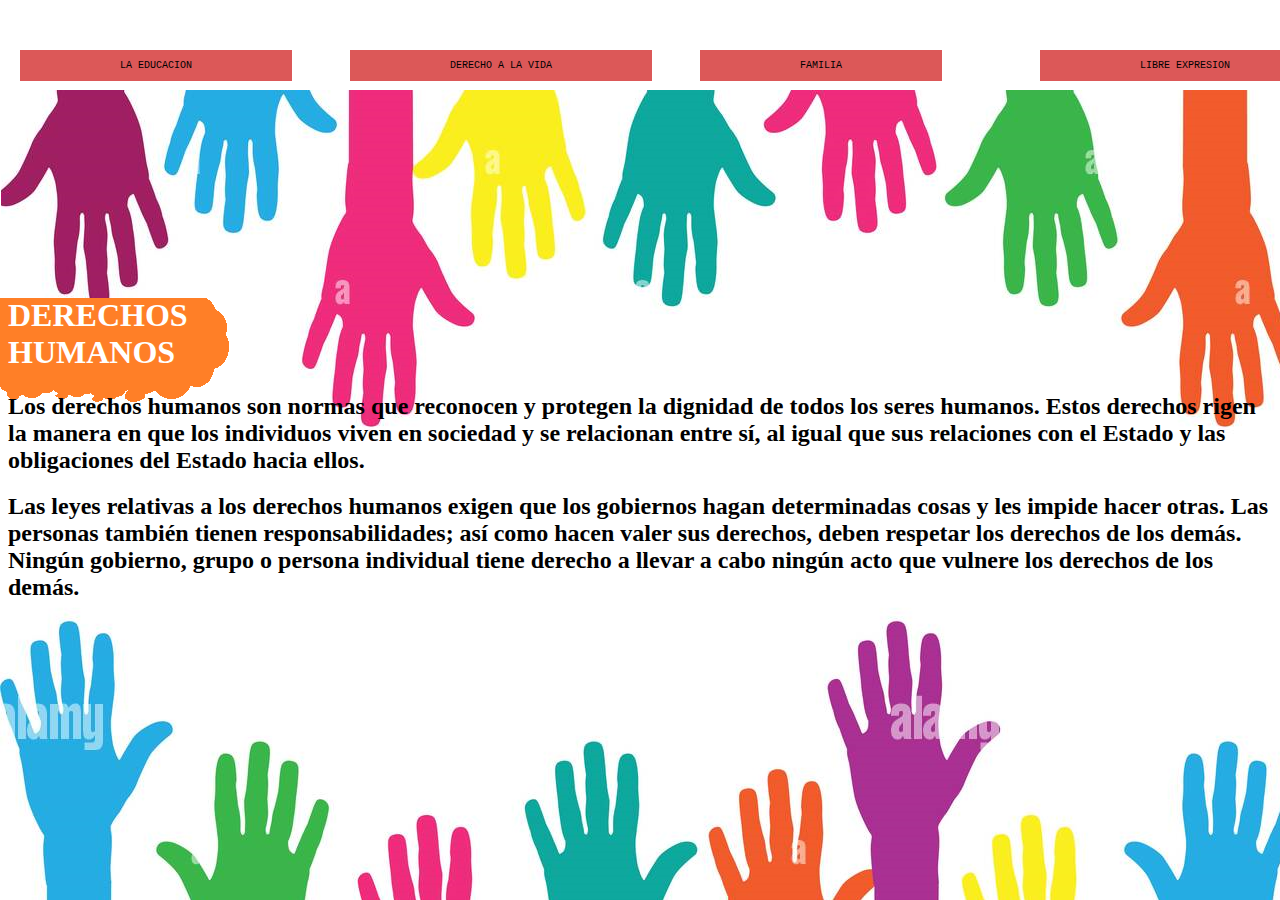
<file: index.html>
<html>
<head>
<link rel="stylesheet" href="estilos/1transversal.css">
    <title> Nuestros Derechos </title>
    <link rel="icon" href="logo.png">
 </head>  
 <body background="fondoproyecto.png"></body>
</body>
<pre>


<a class="boton-personalizado" href="2transversal.html">DERECHO A LA VIDA</a>
<a class="boton-educacion" href="3transversal.html">LA EDUCACION</a>
<a class="boton-familia" href="4transversal.html">FAMILIA</a>
<a class="boton-Libres" href="5transversal.html">LIBRE EXPRESION</a>
             

</pre>

<pre>









</pre>
<font color="white">

<h1>DERECHOS<BR> 
    HUMANOS</h1>
</font>
<pre>
</pre>
 
<h2>Los derechos humanos son normas que reconocen y protegen la dignidad de 
todos los seres humanos. Estos derechos rigen la manera en que los individuos 
viven en sociedad y se relacionan entre sí, al igual que sus relaciones con 
el Estado y las obligaciones del Estado hacia ellos.
<pre>
</pre>
Las leyes relativas a los derechos humanos exigen que los gobiernos hagan 
determinadas cosas y les impide hacer otras. Las personas también tienen 
responsabilidades; así como hacen valer sus derechos, deben respetar los 
derechos de los demás. Ningún gobierno, grupo o persona individual tiene 
derecho a llevar a cabo ningún acto que vulnere los derechos de los demás.</h2>


</html>
</file>
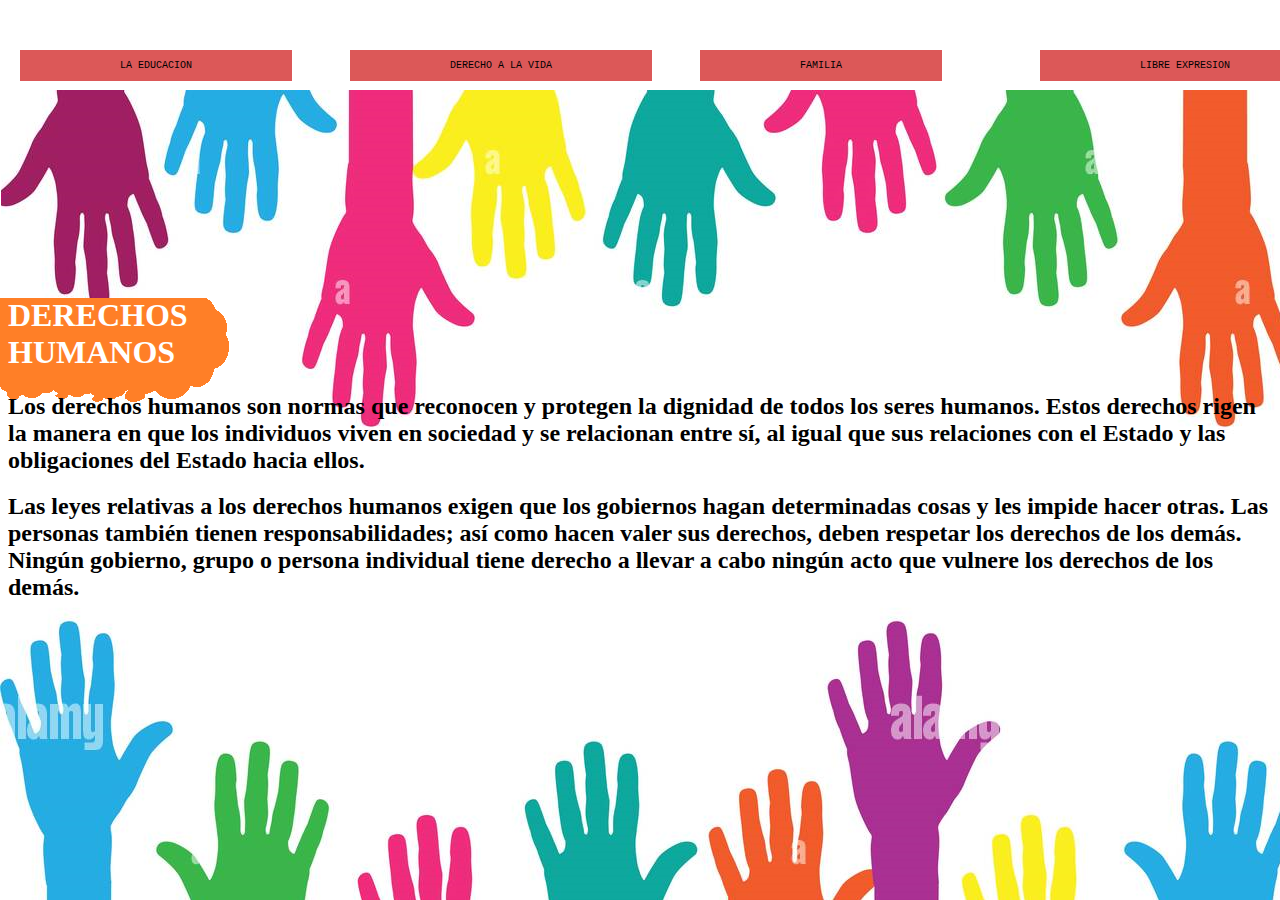
<file: 1transversal.html>
<html>
<head>
<link rel="stylesheet" href="estilos/1transversal.css">
    <title> Nuestros Derechos </title>
    <link rel="icon" href="logo.png">
 </head>  
 <body background="fondoproyecto.png"></body>
</body>
<pre>


<a class="boton-personalizado" href="file:///C:/Users/User/Desktop/Info%20y%20SENA/informatica%20html/2transversal.html">DERECHO A LA VIDA</a>
<a class="boton-educacion" href="file:///C:/Users/User/Desktop/Info%20y%20SENA/informatica%20html/3transversal.html">LA EDUCACION</a>
<a class="boton-familia" href="file:///C:/Users/User/Desktop/Info%20y%20SENA/informatica%20html/4transversal.html">FAMILIA</a>
<a class="boton-Libres" href="file:///C:/Users/User/Desktop/Info%20y%20SENA/informatica%20html/5transversal.html">LIBRE EXPRESION</a>
             

</pre>

<pre>









</pre>
<font color="white">

<h1>DERECHOS<BR> 
    HUMANOS</h1>
</font>
<pre>
</pre>
 
<h2>Los derechos humanos son normas que reconocen y protegen la dignidad de 
todos los seres humanos. Estos derechos rigen la manera en que los individuos 
viven en sociedad y se relacionan entre sí, al igual que sus relaciones con 
el Estado y las obligaciones del Estado hacia ellos.
<pre>
</pre>
Las leyes relativas a los derechos humanos exigen que los gobiernos hagan 
determinadas cosas y les impide hacer otras. Las personas también tienen 
responsabilidades; así como hacen valer sus derechos, deben respetar los 
derechos de los demás. Ningún gobierno, grupo o persona individual tiene 
derecho a llevar a cabo ningún acto que vulnere los derechos de los demás.</h2>


</html>
</file>
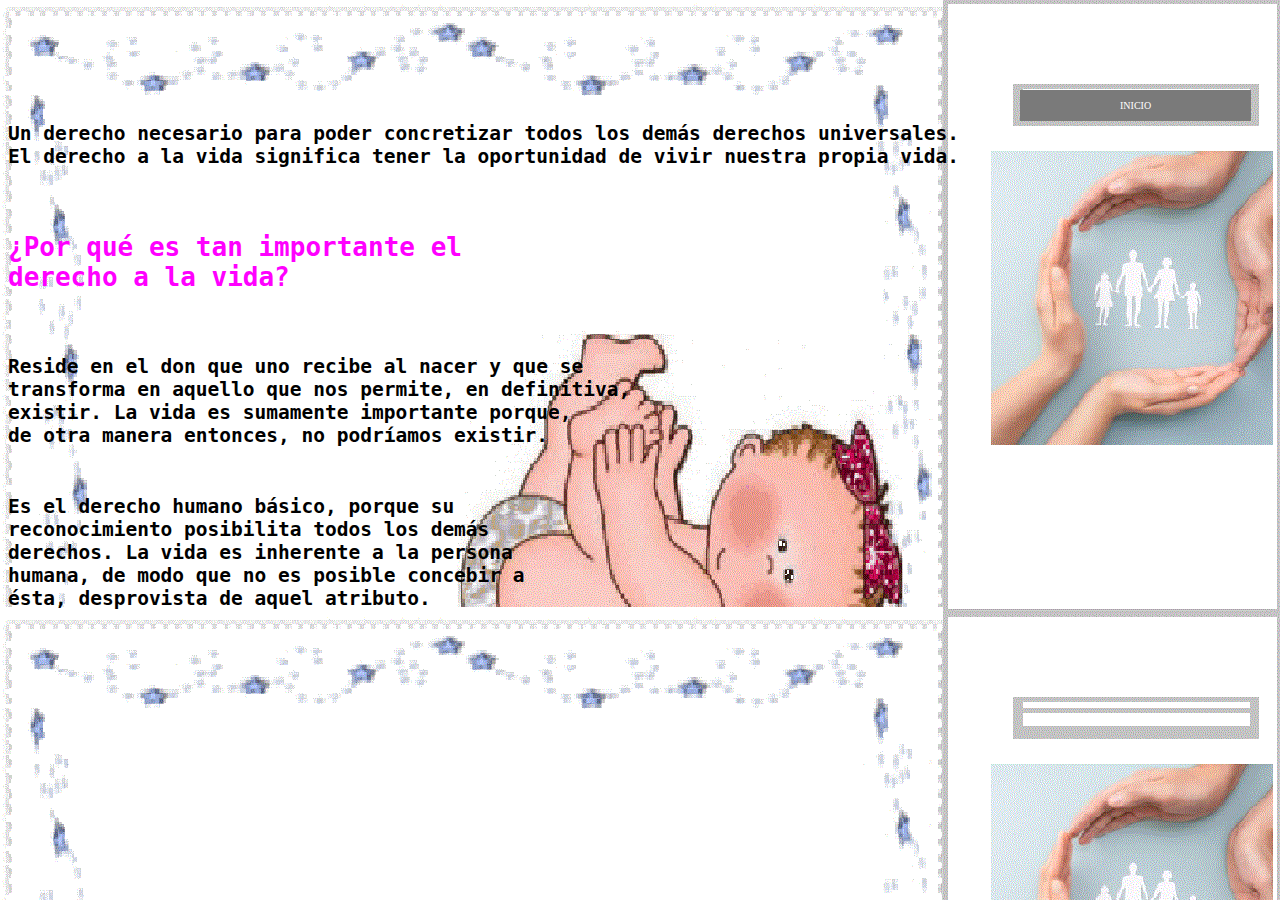
<file: 2transversal.html>
<html>
<head>
<link rel="stylesheet" href="estilos/1transversal.css">   
</head>
<title> DERECHO A LA VIDA </title>
    <link rel="icon" href="logo.png">
 </head>  
 
<body background="fondo2.jpg"></body>

<a class="boton-inicio" href="index.html">INICIO</a>
<pre>





<h2>
Un derecho necesario para poder concretizar todos los demás derechos universales. 
El derecho a la vida significa tener la oportunidad de vivir nuestra propia vida.
</h2>
<font color="FUCHSIA">
<h1>¿Por qué es tan importante el 
derecho a la vida?</h1>
</font> 
<h2>Reside en el don que uno recibe al nacer y que se 
transforma en aquello que nos permite, en definitiva, 
existir. La vida es sumamente importante porque, 
de otra manera entonces, no podríamos existir.</h2>
<h2>Es el derecho humano básico, porque su 
reconocimiento posibilita todos los demás 
derechos. La vida es inherente a la persona 
humana, de modo que no es posible concebir a 
ésta, desprovista de aquel atributo.
</h2>
</pre>
</html>
</file>
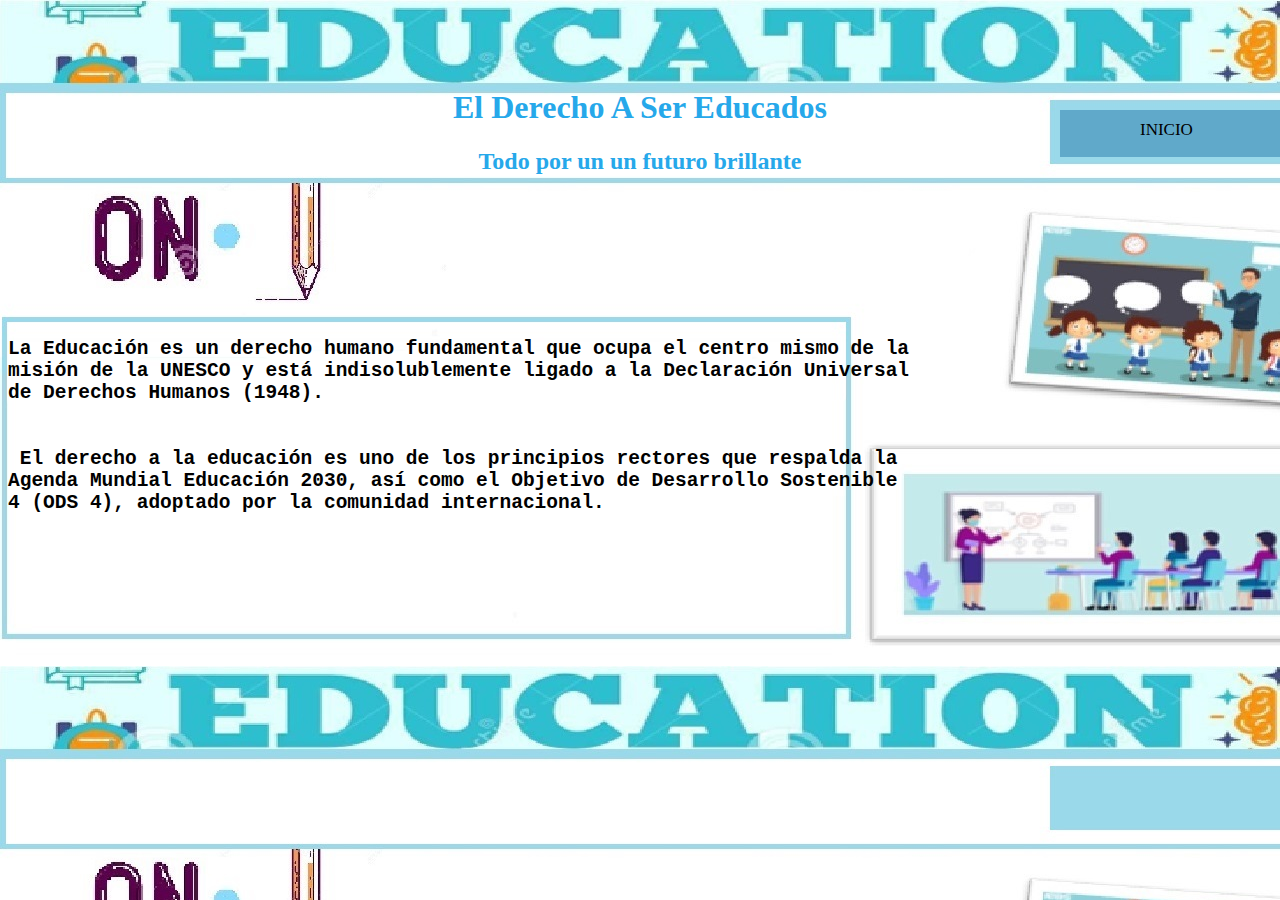
<file: 3transversal.html>
<html>
<head><link rel="stylesheet" href="estilos/1transversal.css"> 
</head>
<title> La Educacion </title>
    <link rel="icon" href="logo.png">
 </head>  

 <body background="fondo3.jpg"></body>
</body>
<a class="boton-inicio3" href="index.html">INICIO</a>
<pre>


    
</font>
</pre>

<font color="#26A8EA">
<center><h1>El Derecho A Ser Educados<h1></center>
<center><h2>Todo por un un futuro brillante</h2></center>
</font color="#26A8EA">
<pre>







<h2>
La Educación es un derecho humano fundamental que ocupa el centro mismo de la 
misión de la UNESCO y está indisolublemente ligado a la Declaración Universal 
de Derechos Humanos (1948).


 El derecho a la educación es uno de los principios rectores que respalda la 
Agenda Mundial Educación 2030, así como el Objetivo de Desarrollo Sostenible 
4 (ODS 4), adoptado por la comunidad internacional. 
</h2>
</pre>
</html>
</file>
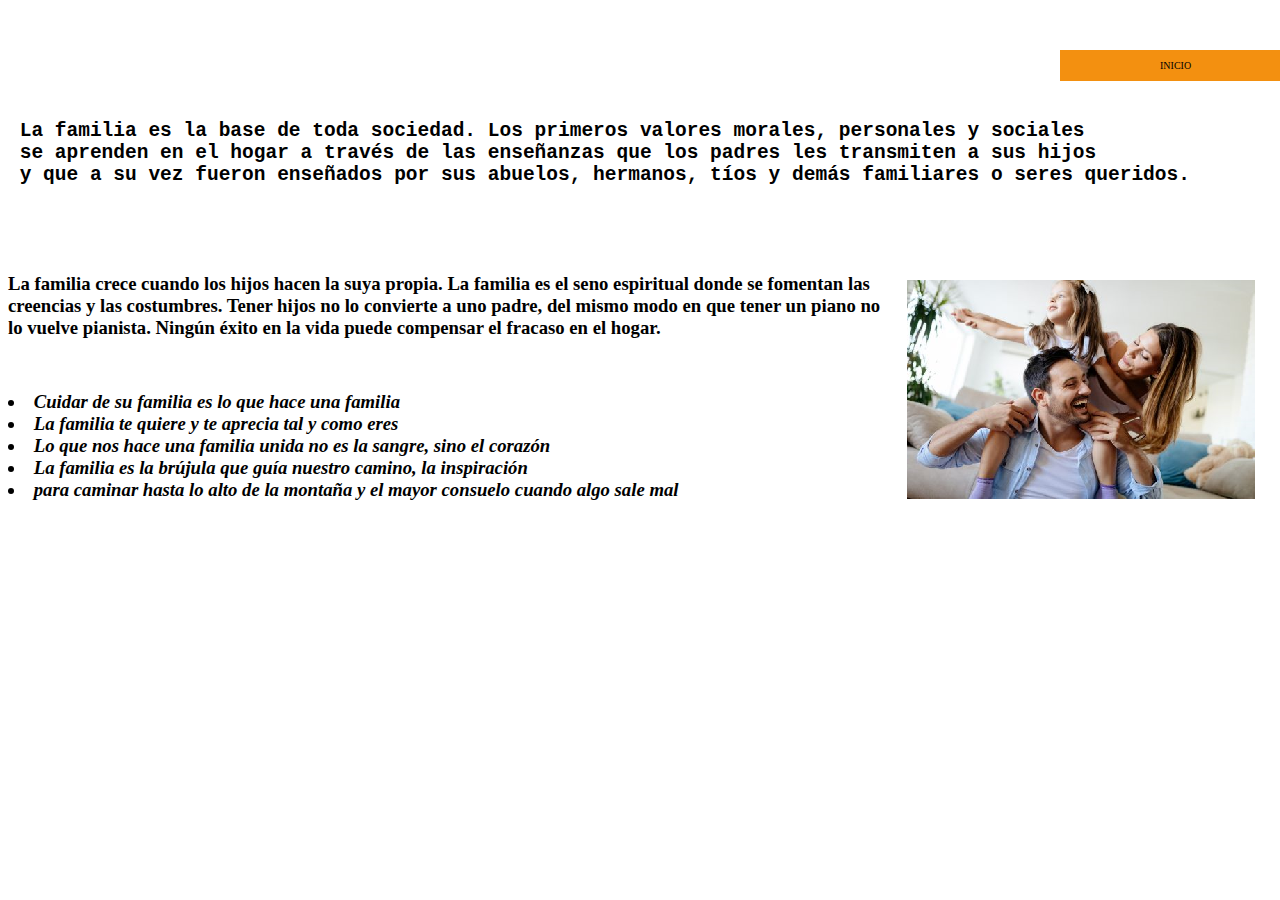
<file: 4transversal.html>
<html>
<head>
    <link rel="stylesheet" href="estilos/4-5.css">
    <title> La Familia </title>
    <link rel="icon" href="logo.png">
</head>

    <font color="white">
    <center><h1>El valor de la familia</h1></center>
    </font>
    <a class="boton-inicio" href="index.html">INICIO</a>
    <font color="black">

        <pre>
      
<h2>
 La familia es la base de toda sociedad. Los primeros valores morales, personales y sociales 
 se aprenden en el hogar a través de las enseñanzas que los padres les transmiten a sus hijos 
 y que a su vez fueron enseñados por sus abuelos, hermanos, tíos y demás familiares o seres queridos.
        </h2>
    </pre>
    <p> 
        <img src="valores.png" align="right"><h3>La familia crece cuando los hijos hacen la suya propia. La familia es 
        el seno espiritual donde se fomentan las creencias y las costumbres. Tener hijos no lo convierte a uno padre, 
        del mismo modo en que tener un piano no lo vuelve pianista. Ningún éxito en la vida puede compensar el fracaso en el hogar.</h3>
        <pre>
        </pre>
        <CITE> <h3><li>Cuidar de su familia es lo que hace una familia<br> 
            <li>La familia te quiere y te aprecia tal y como eres<br> 
                <li>Lo que nos hace una familia unida no es la sangre, sino el corazón<br>    
                    <li>La familia es la brújula que guía nuestro camino, la inspiración <br> 
                        <li>para caminar hasta lo alto de la montaña y el mayor consuelo cuando algo sale mal</h3><br> </CITE>
</p>

 </font>
</html>
</file>
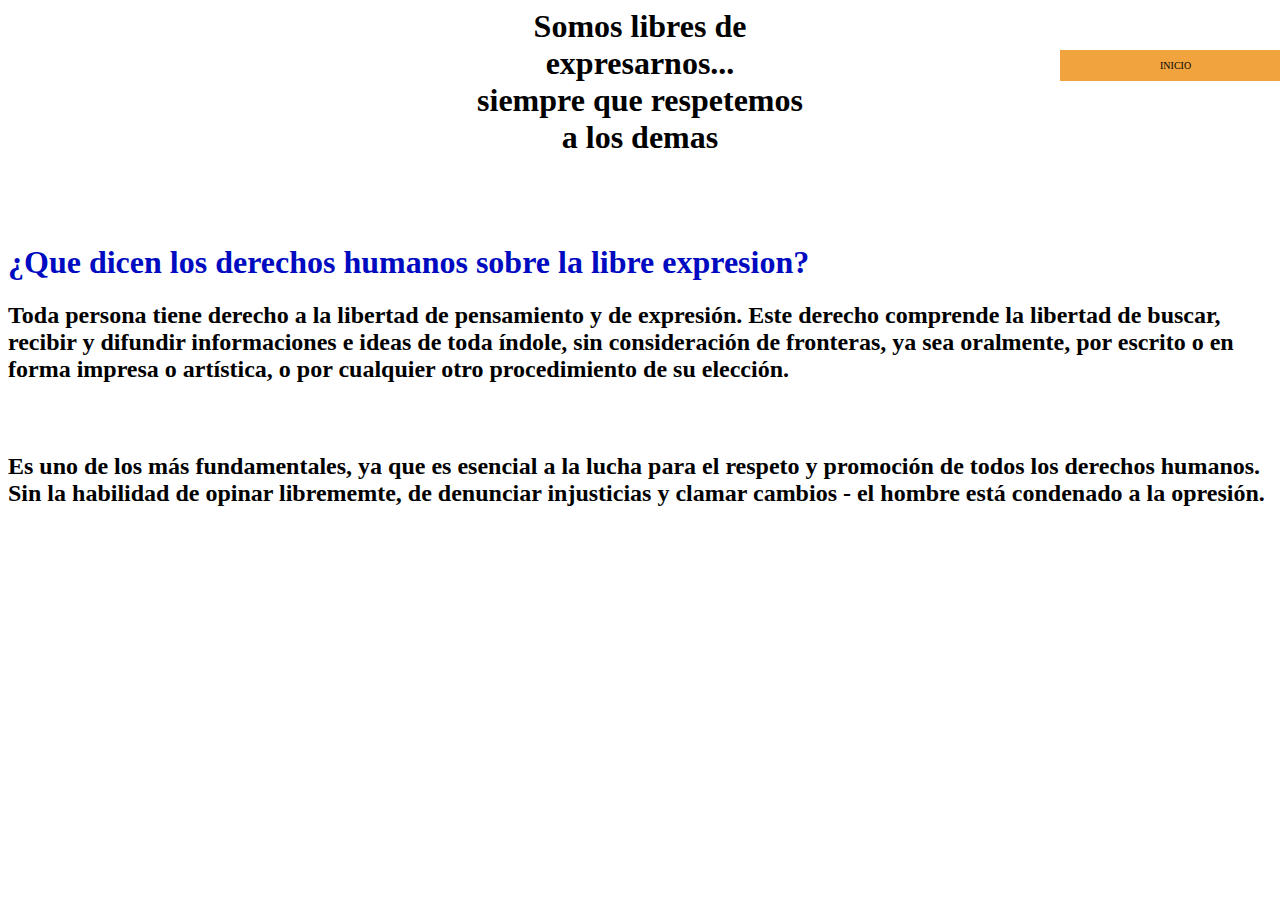
<file: 5transversal.html>
<html>
<head>
    <link rel="stylesheet" href="estilos/5-4.css">
    <title> Libre Expresion  </title>
    <link rel="icon" href="logo.png">

    <a class="boton-inicio" href="index.html">INICIO</a>

    
    <center><h1>Somos libres de<br>
    expresarnos...<br>
    siempre que respetemos<br>
    a los demas</h1></center>
<pre>



</pre>
<font color="lilac">
    <h1>¿Que dicen los derechos humanos sobre la libre expresion?</h1>
</font>

<h2>Toda persona tiene derecho a la libertad de pensamiento y de expresión. Este derecho comprende la libertad de buscar, recibir y difundir informaciones e ideas de toda índole, sin consideración de fronteras, ya sea oralmente, por escrito o en forma impresa o artística, o por cualquier otro procedimiento de su elección.</h2>
<pre>


</pre>
<h2>Es uno de los más fundamentales, ya que es esencial a la lucha para el respeto y promoción de todos los derechos humanos. Sin la habilidad de opinar librememte, de denunciar injusticias y clamar cambios - el hombre está condenado a la opresión.</h2>
</file>
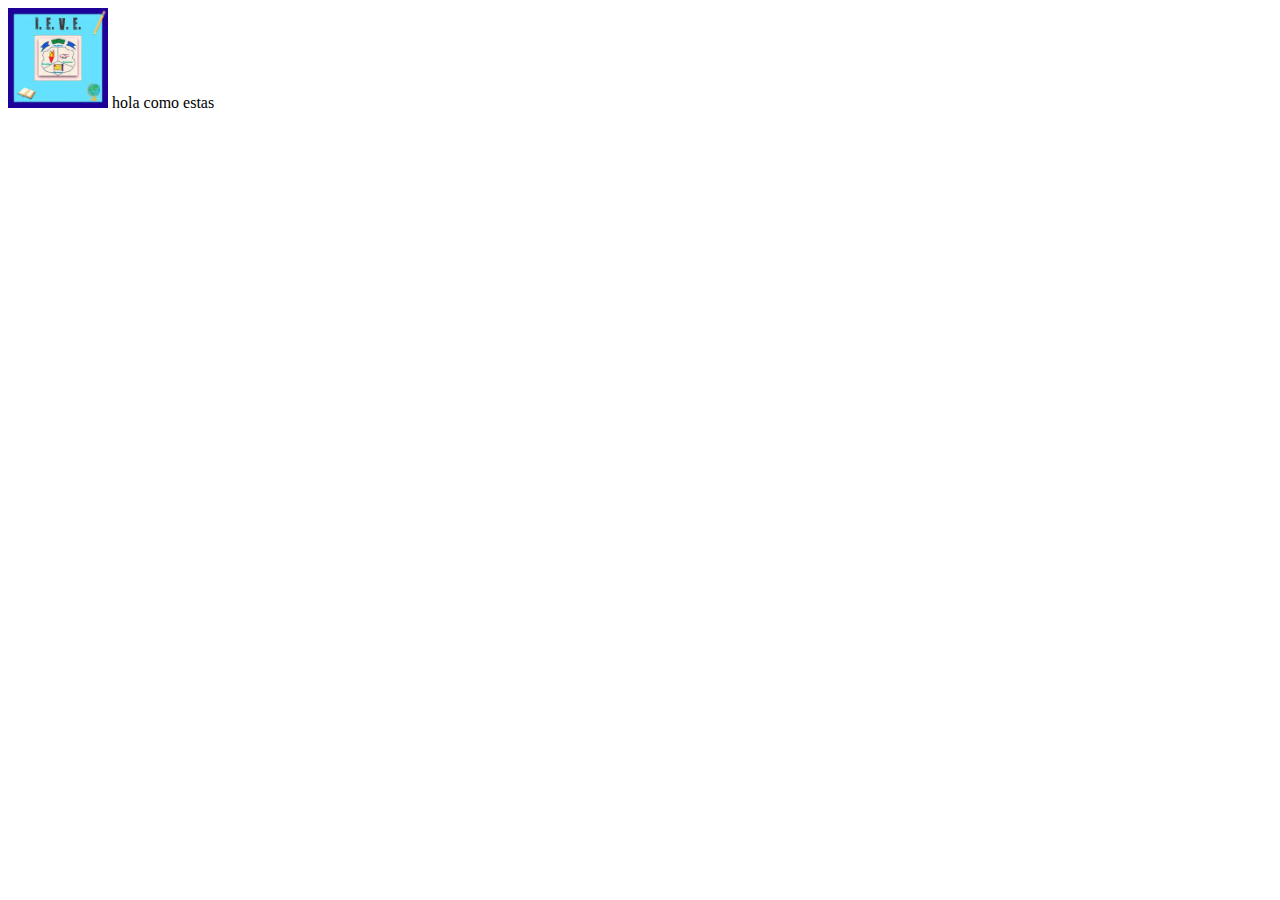
<file: practica.html>
<!DOCTYPE HTML>
<html lang="es">
<head>
  <title>Título de la página…</title>
  <meta charset="UTF-8">
  <meta name="description" content="Descripción de la página…">
</head>
<body>

<img src="logo.png" alt="que es esto" height="100" width="100">

hola como estas
</file>
<file: estilos/1transversal.css>
.boton-personalizado {
    text-decoration:none;
    font-weight:100;
    font-size:10px;
    color:#000000;
    padding-top:10px;
    padding-bottom:10px;
    padding-left:100px;
    padding-right:100px;
    background-color:#ce1616b7;
    }

    .boton-personalizado {
        position: absolute;
        top: 50px; left: 350px;
    }


    .boton-educacion {
        text-decoration:none;
        font-weight:100;
        font-size:10px;
        color:#000000;
        padding-top:10px;
        padding-bottom:10px;
        padding-left:100px;
        padding-right:100px;
        background-color:#ce1616b7;
        }
   
        .boton-educacion {
            position: absolute;
            top: 50px; left: 20px;
            }


            .boton-familia {
                text-decoration:none;
                font-weight:100;
                font-size:10px;
                color:#000000;
                padding-top:10px;
                padding-bottom:10px;
                padding-left:100px;
                padding-right:100px;
                background-color:#ce1616b7;
                }
           
                .boton-familia {
                    position: absolute;
                    top: 50px; left: 700px;
                    }



                    .boton-libres {
                        text-decoration:none;
                        font-weight:100;
                        font-size:10px;
                        color:#000000;
                        padding-top:10px;
                        padding-bottom:10px;
                        padding-left:100px;
                        padding-right:100px;
                        background-color:#ce1616b7;
                        }
                   
                        .boton-libres {
                            position: absolute;
                            top: 50px; left: 1040px;
                            }


                            .boton-inicio {
                                text-decoration:none;
                                font-weight:100;
                                font-size:10px;
                                color:#ffffff;
                                padding-top:10px;
                                padding-bottom:10px;
                                padding-left:100px;
                                padding-right:100px;
                                background-color:#7a7a7a;
                                }
                           
                                .boton-inicio {
                                    position: absolute;
                                    top: 90px; left: 1020px;
                                    }
                         
                                    .boton-inicio3 {
                                        text-decoration:none;
                                        font-weight:100;
                                        font-size:17px;
                                        color:#000000;
                                        padding-top:10px;
                                        padding-bottom:17px;
                                        padding-left:80px;
                                        padding-right:100px;
                                        background-color:#60a9ca;
                                        }
                                   
                                        .boton-inicio3 {
                                            position: absolute;
                                            top: 110px; left: 1060px;
                                            }
</file>
<file: estilos/4-5.css>
.boton-inicio {
    text-decoration:none;
    font-weight:100;
    font-size:10px;
    color:#000000;
    padding-top:10px;
    padding-bottom:10px;
    padding-left:100px;
    padding-right:100px;
    background-color:#f39010;
    }

    .boton-inicio {
        position: absolute;
        top: 50px; left: 1060px;
        }


        body {
            height: 400px;
            background-image: url("https://www.etapainfantil.com/wp-content/uploads/2021/06/Familia-funcional-800x533.jpg");
          background-size: cover;
            background-repeat:no-repeat;
            background-position: center center;
</file>
<file: estilos/5-4.css>
.boton-inicio {
    text-decoration:none;
    font-weight:100;
    font-size:10px;
    color:#000000;
    padding-top:10px;
    padding-bottom:10px;
    padding-left:100px;
    padding-right:100px;
    background-color:#f1a43e;
    }

    .boton-inicio {
        position: absolute;
        top: 50px; left: 1060px;
        }


        body {
            height: 400px;
            background-image: url("https://old.ciesas.edu.mx/wp-content/uploads/2019/08/09-Septiembre_flat-1080x675.png");
          background-size: cover;
            background-repeat:no-repeat;
            background-position: center center;
</file>
